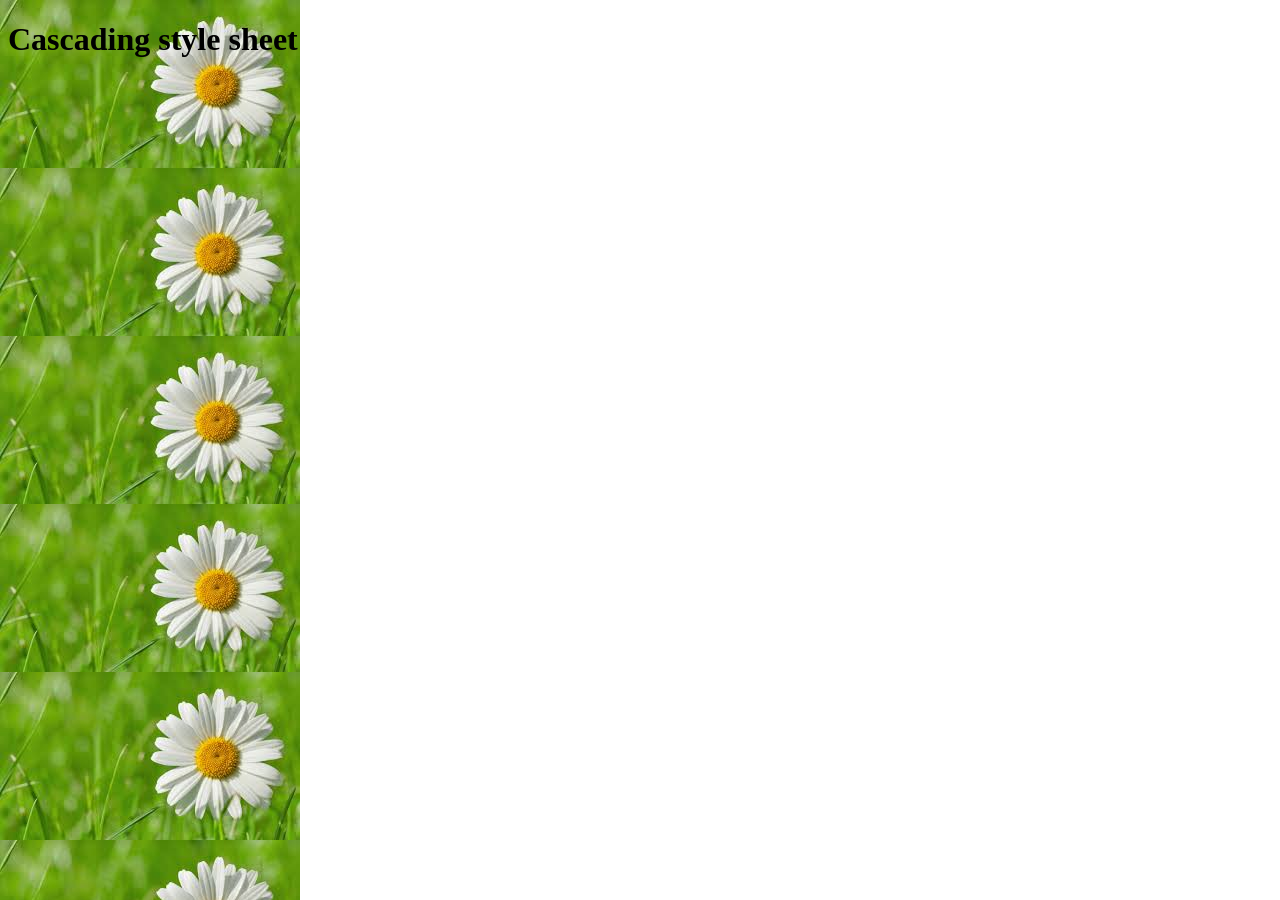
<file: background-image.html>
<!DOCTYPE html>
<html lang="en">
<head>
    <meta charset="UTF-8">
    <meta name="viewport" content="width=device-width, initial-scale=1.0">
    <title>Document</title>
    <style>
        body{
            background-image:url(images/flower.jpeg);
            //background-repeat:no-repeat;
            //background-repeat:repeat-x;
            background-repeat:repeat-y;
        }
    </style>
</head>
<body>
    <h1>Cascading style sheet</h1>

</body>
</html>
</file>
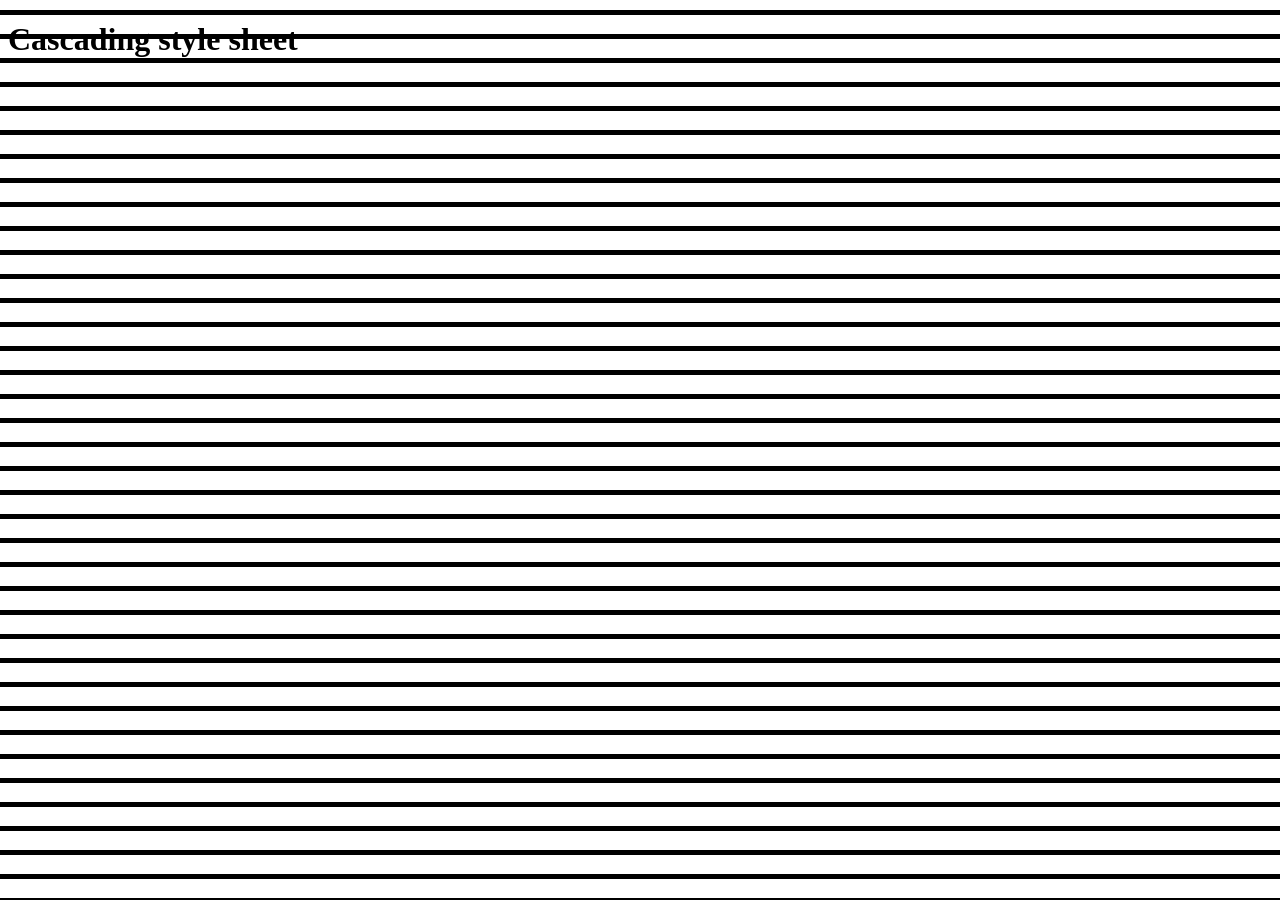
<file: background-image2.html>
<!DOCTYPE html>
<html lang="en">
<head>
    <meta charset="UTF-8">
    <meta name="viewport" content="width=device-width, initial-scale=1.0">
    <title>Document</title>
    <style>
        body{
            background-image:url(images/bg1.gif);
        }
    </style>
</head>
<body>
    <h1>Cascading style sheet</h1>

</body>
</html>
</file>
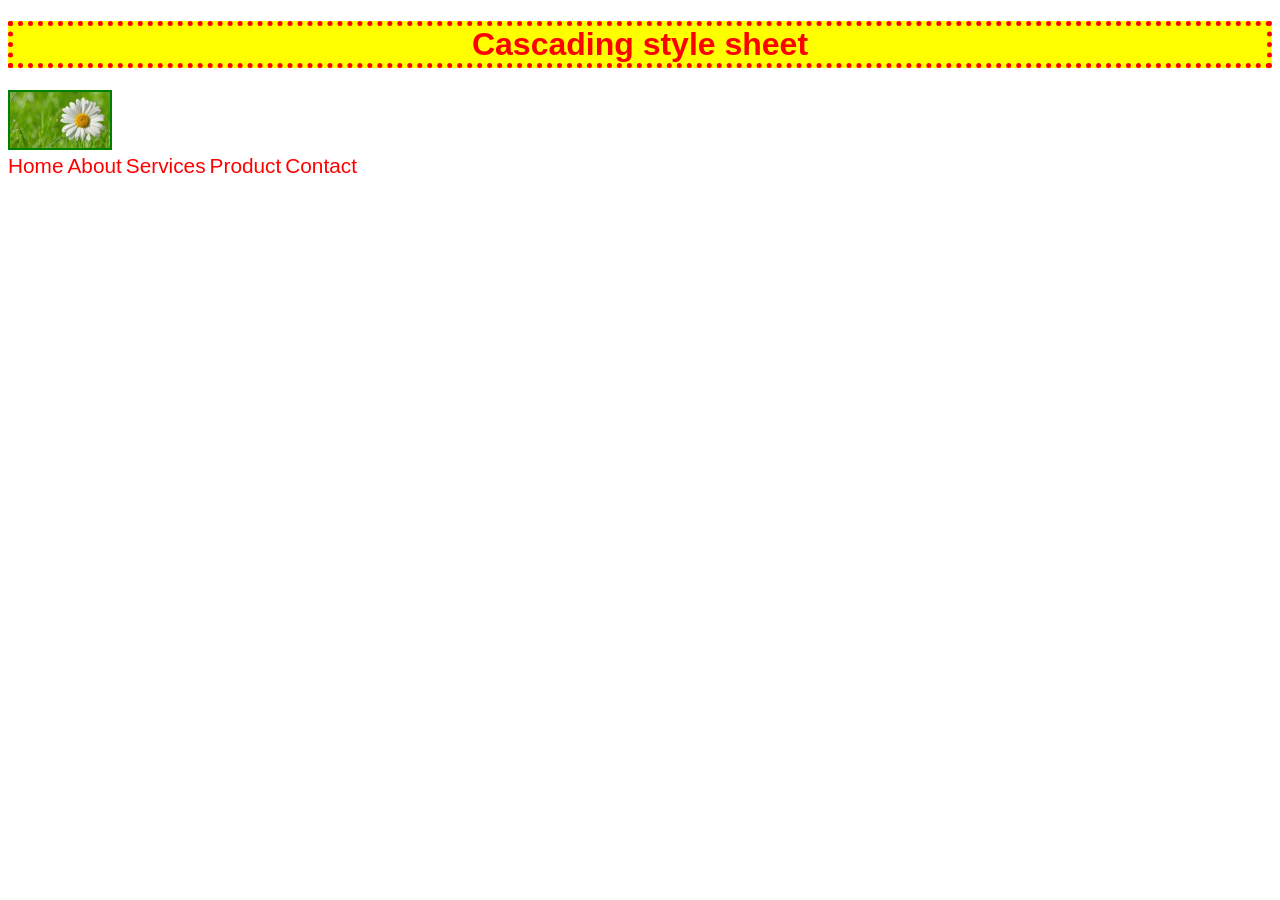
<file: border.html>
<!DOCTYPE html>
<html lang="en">
<head>
    <meta charset="UTF-8">
    <meta name="viewport" content="width=device-width, initial-scale=1.0">
    <title>Document</title>
    <style>
        h1{
            color:red;
            text-align: center;
            font-family: arial;
            background-color: yellow;
            //border:5px solid red;
            border:5px dotted red;
        }
        img{
            border:2px solid green;
            width:100px;
        }
        a{
            color:red;
            text-decoration: none;
            font-family: arial;
            font-size:1.3em;
        }
    </style>
</head>
<body>
    <h1>Cascading style sheet</h1>
    <img src="images/flower.jpeg"/>
    <br>
    <a href="">Home</a>
    <a href="">About</a>
    <a href="">Services</a>
    <a href="">Product</a>
    <a href="">Contact</a>
</body>
</html>
</file>
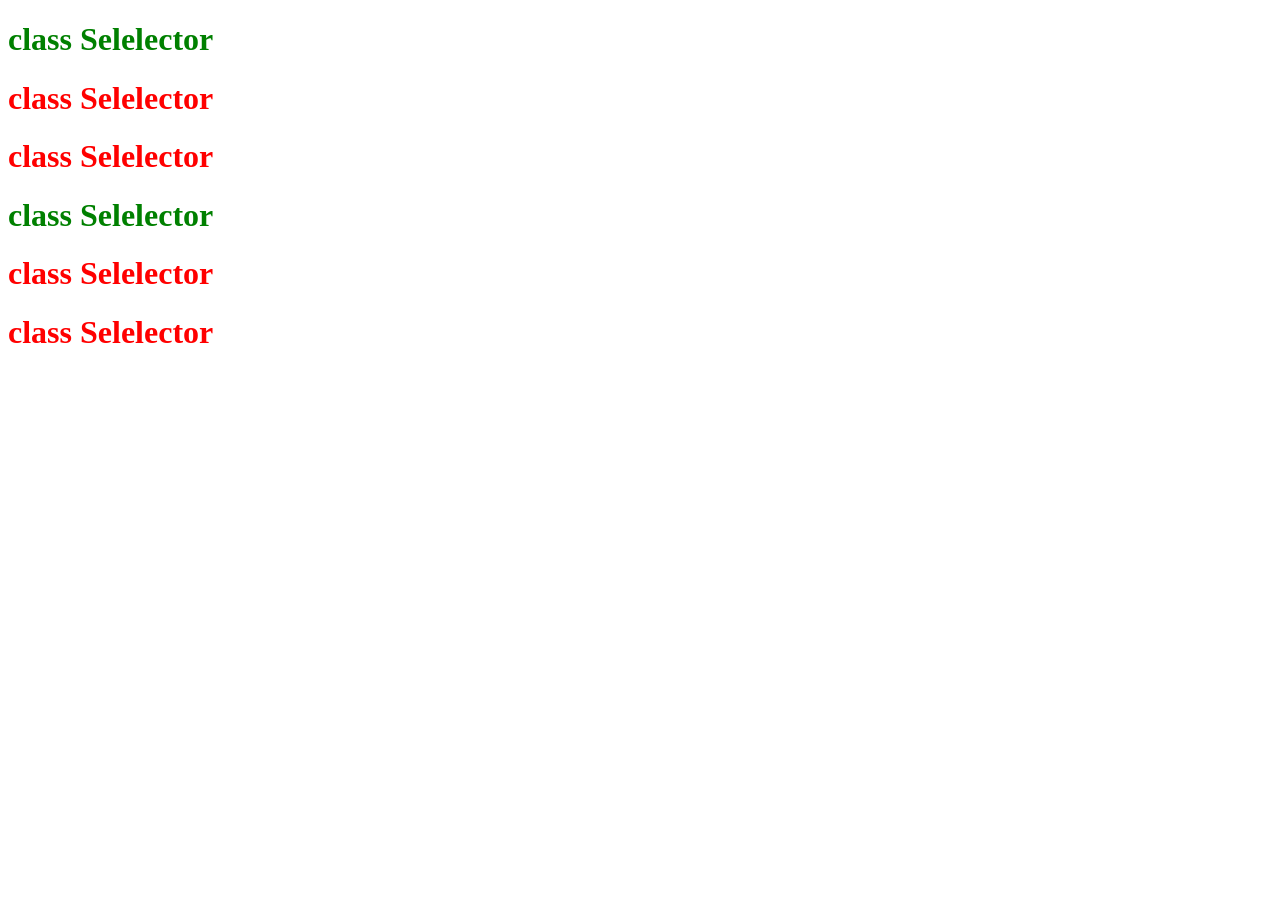
<file: class_selector.html>
<!DOCTYPE html>
<html lang="en">
<head>
    <meta charset="UTF-8">
    <meta name="viewport" content="width=device-width, initial-scale=1.0">
    <title>Document</title>
    <style>
        h1{
            color:red;
        }
        .txt{
            color:green;
        }
    </style>
</head>
<body>
<h1 class="txt">class Selelector</h1>
<h1>class Selelector</h1>
<h1>class Selelector</h1>
<h1 class="txt">class Selelector</h1>
<h1>class Selelector</h1>
<h1>class Selelector</h1>
</body>
</html>
</file>
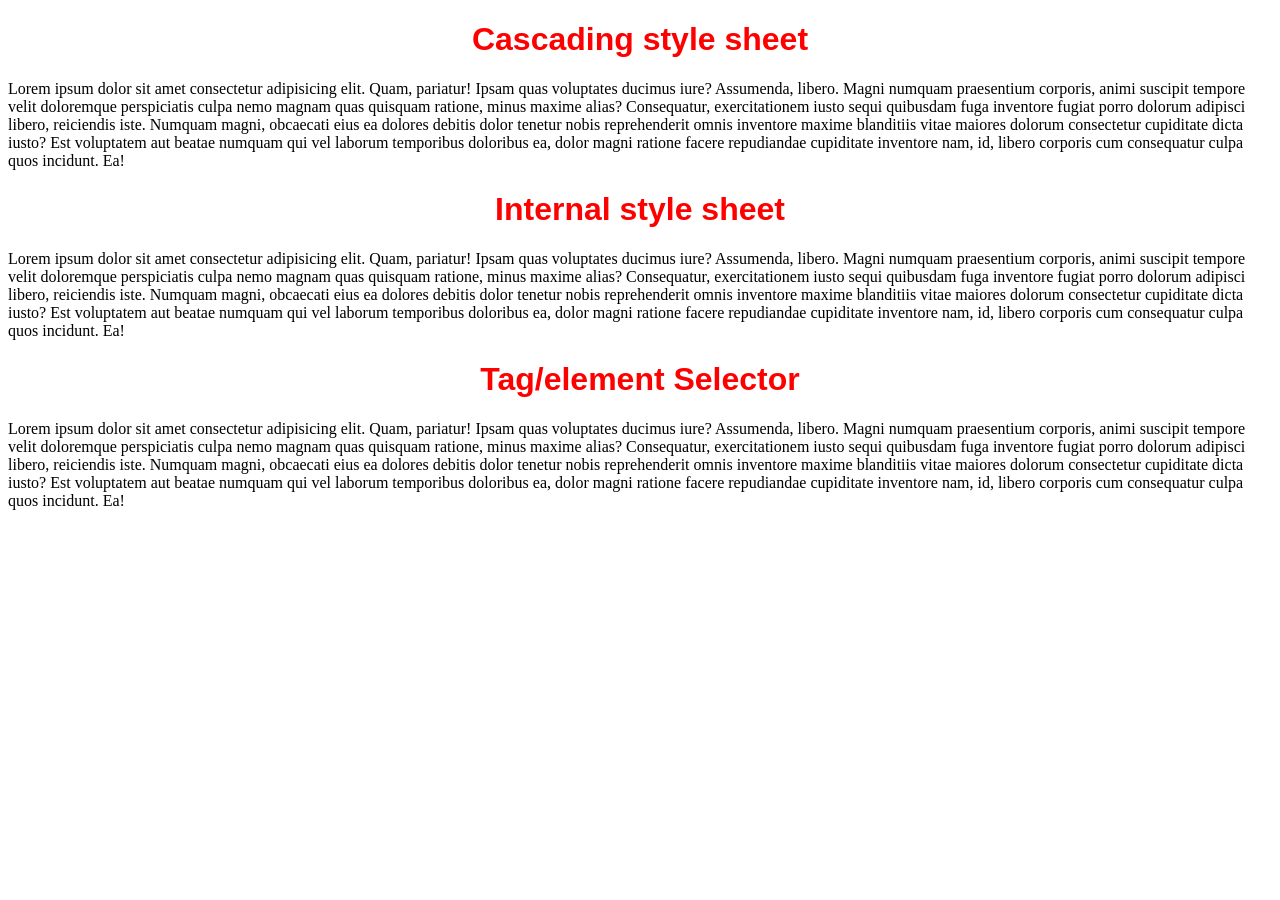
<file: comments.html>
<!DOCTYPE html>
<html lang="en">
<head>
    <meta charset="UTF-8">
    <meta name="viewport" content="width=device-width, initial-scale=1.0">
    <title>Document</title>
    <style>
        h1{
            color:red;
            text-align: center;
            font-family: arial;
            //background-color: yellow;
        }
        p{
            /*
            color:green;
            font-family: helvetica;
            font-size:1.4em; */
        }
    </style>
</head>
<body>
    <h1>Cascading style sheet</h1>
    <p>
        Lorem ipsum dolor sit amet consectetur adipisicing elit. Quam, pariatur! Ipsam quas voluptates ducimus iure? Assumenda, libero. Magni numquam praesentium corporis, animi suscipit tempore velit doloremque perspiciatis culpa nemo magnam quas quisquam ratione, minus maxime alias? Consequatur, exercitationem iusto sequi quibusdam fuga inventore fugiat porro dolorum adipisci libero, reiciendis iste. Numquam magni, obcaecati eius ea dolores debitis dolor tenetur nobis reprehenderit omnis inventore maxime blanditiis vitae maiores dolorum consectetur cupiditate dicta iusto? Est voluptatem aut beatae numquam qui vel laborum temporibus doloribus ea, dolor magni ratione facere repudiandae cupiditate inventore nam, id, libero corporis cum consequatur culpa quos incidunt. Ea!
    </p>
    <h1>Internal style sheet</h1>
    <p>
        Lorem ipsum dolor sit amet consectetur adipisicing elit. Quam, pariatur! Ipsam quas voluptates ducimus iure? Assumenda, libero. Magni numquam praesentium corporis, animi suscipit tempore velit doloremque perspiciatis culpa nemo magnam quas quisquam ratione, minus maxime alias? Consequatur, exercitationem iusto sequi quibusdam fuga inventore fugiat porro dolorum adipisci libero, reiciendis iste. Numquam magni, obcaecati eius ea dolores debitis dolor tenetur nobis reprehenderit omnis inventore maxime blanditiis vitae maiores dolorum consectetur cupiditate dicta iusto? Est voluptatem aut beatae numquam qui vel laborum temporibus doloribus ea, dolor magni ratione facere repudiandae cupiditate inventore nam, id, libero corporis cum consequatur culpa quos incidunt. Ea!
    </p>
    <h1>Tag/element Selector</h1>
    <p>
        Lorem ipsum dolor sit amet consectetur adipisicing elit. Quam, pariatur! Ipsam quas voluptates ducimus iure? Assumenda, libero. Magni numquam praesentium corporis, animi suscipit tempore velit doloremque perspiciatis culpa nemo magnam quas quisquam ratione, minus maxime alias? Consequatur, exercitationem iusto sequi quibusdam fuga inventore fugiat porro dolorum adipisci libero, reiciendis iste. Numquam magni, obcaecati eius ea dolores debitis dolor tenetur nobis reprehenderit omnis inventore maxime blanditiis vitae maiores dolorum consectetur cupiditate dicta iusto? Est voluptatem aut beatae numquam qui vel laborum temporibus doloribus ea, dolor magni ratione facere repudiandae cupiditate inventore nam, id, libero corporis cum consequatur culpa quos incidunt. Ea!
    </p>
</body>
</html>
</file>
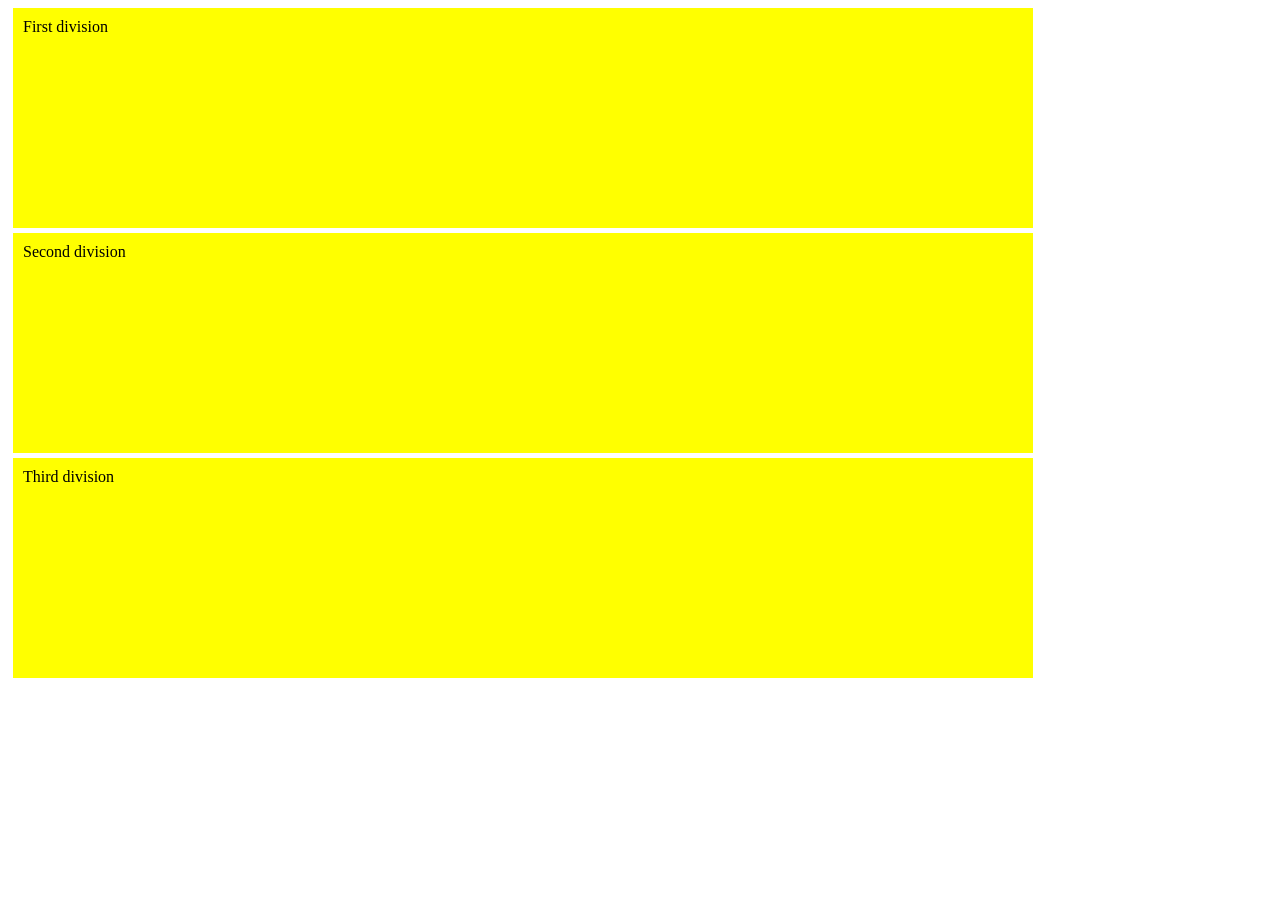
<file: div.html>
<!DOCTYPE html>
<html lang="en">
<head>
    <meta charset="UTF-8">
    <meta name="viewport" content="width=device-width, initial-scale=1.0">
    <title>Document</title>
    <style>
        div{
            width:1000px;
            height:200px;
            background-color: yellow;
            margin:5px;
            padding:10px;
        }
    </style>
</head>
<body>
<div>First division</div>
<div>Second division</div>
<div>Third division</div>
</body>
</html>
</file>
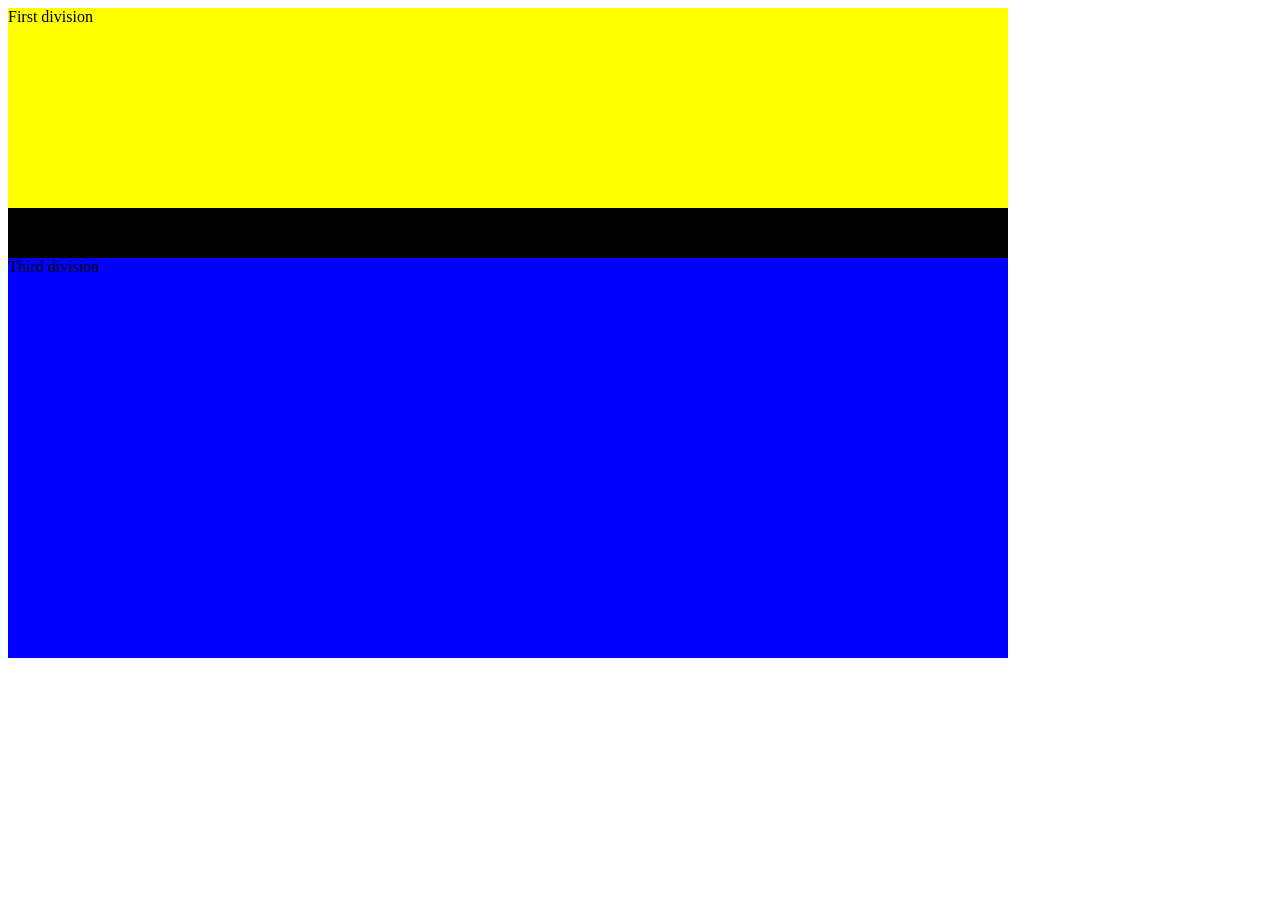
<file: div_class_selector.html>
<!DOCTYPE html>
<html lang="en">
<head>
    <meta charset="UTF-8">
    <meta name="viewport" content="width=device-width, initial-scale=1.0">
    <title>Document</title>
    <style>
        .one{
            width:1000px;
            height:200px;
            background-color: yellow;
        }
        .two{
            width:1000px;
            height:50px;
            background-color: black;
        }
        .three{
            width:1000px;
            height:400px;
            background-color: blue;
        }
    </style>
</head>
<body>
<div class="one">First division</div>
<div class="two">Second division</div>
<div class="three">Third division</div>
</body>
</html>
</file>
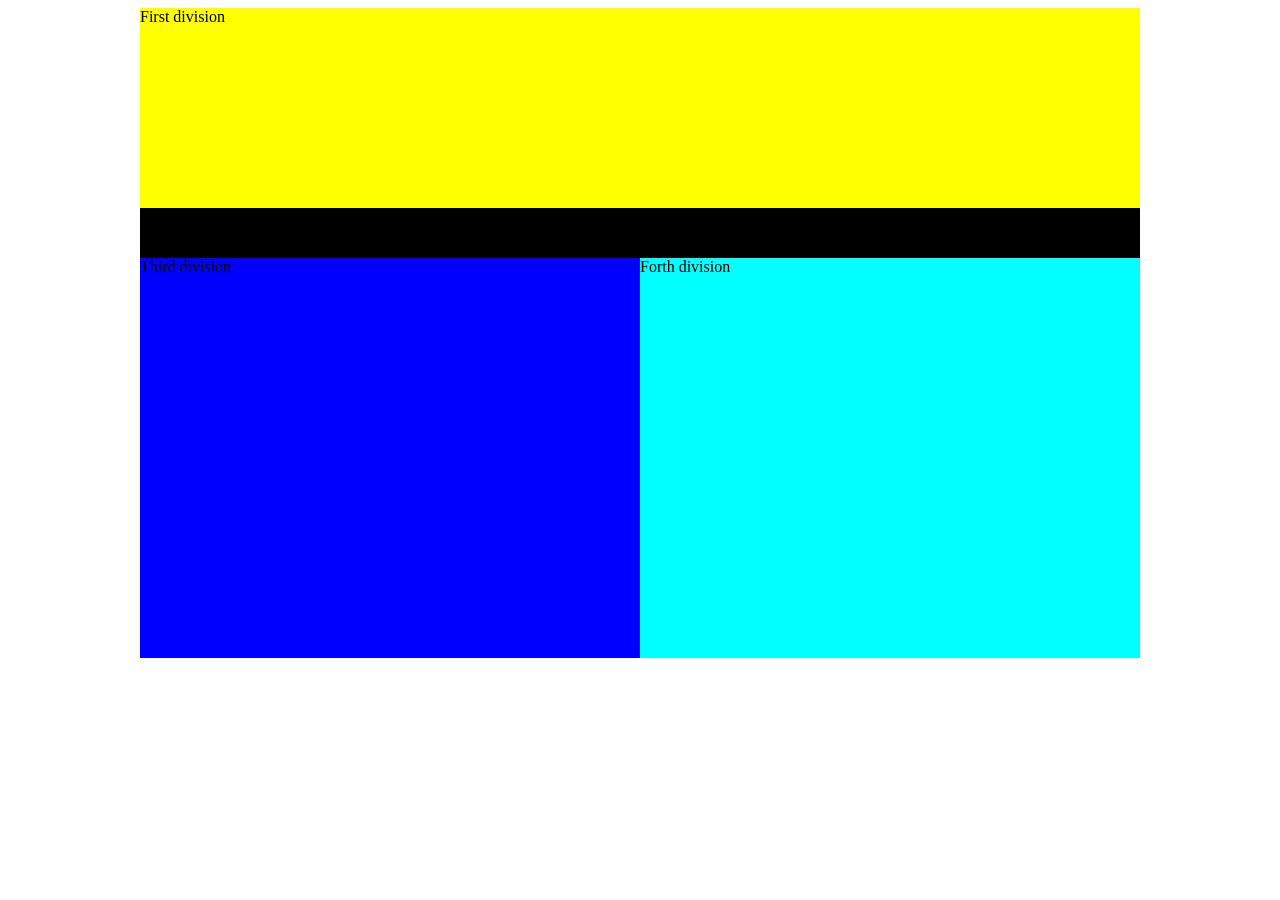
<file: div_class_selector2.html>
<!DOCTYPE html>
<html lang="en">
<head>
    <meta charset="UTF-8">
    <meta name="viewport" content="width=device-width, initial-scale=1.0">
    <title>Document</title>
    <style>
        .one{
            width:1000px;
            height:200px;
            background-color: yellow;
        }
        .two{
            width:1000px;
            height:50px;
            background-color: black;
        }
        .three{
            width:500px;
            height:400px;
            background-color: blue;
            float:left;
        }
        .four{
            width:500px;
            height:400px;
            background-color: cyan;
            float:right;
        }
        .container{
            width:1000px;
            height:auto;
            margin:auto;
        }
    </style>
</head>
<body>
<div class="container">
    <div class="one">First division</div>
    <div class="two">Second division</div>
    <div class="three">Third division</div>
    <div class="four">Forth division</div>
</div>
</body>
</html>
</file>
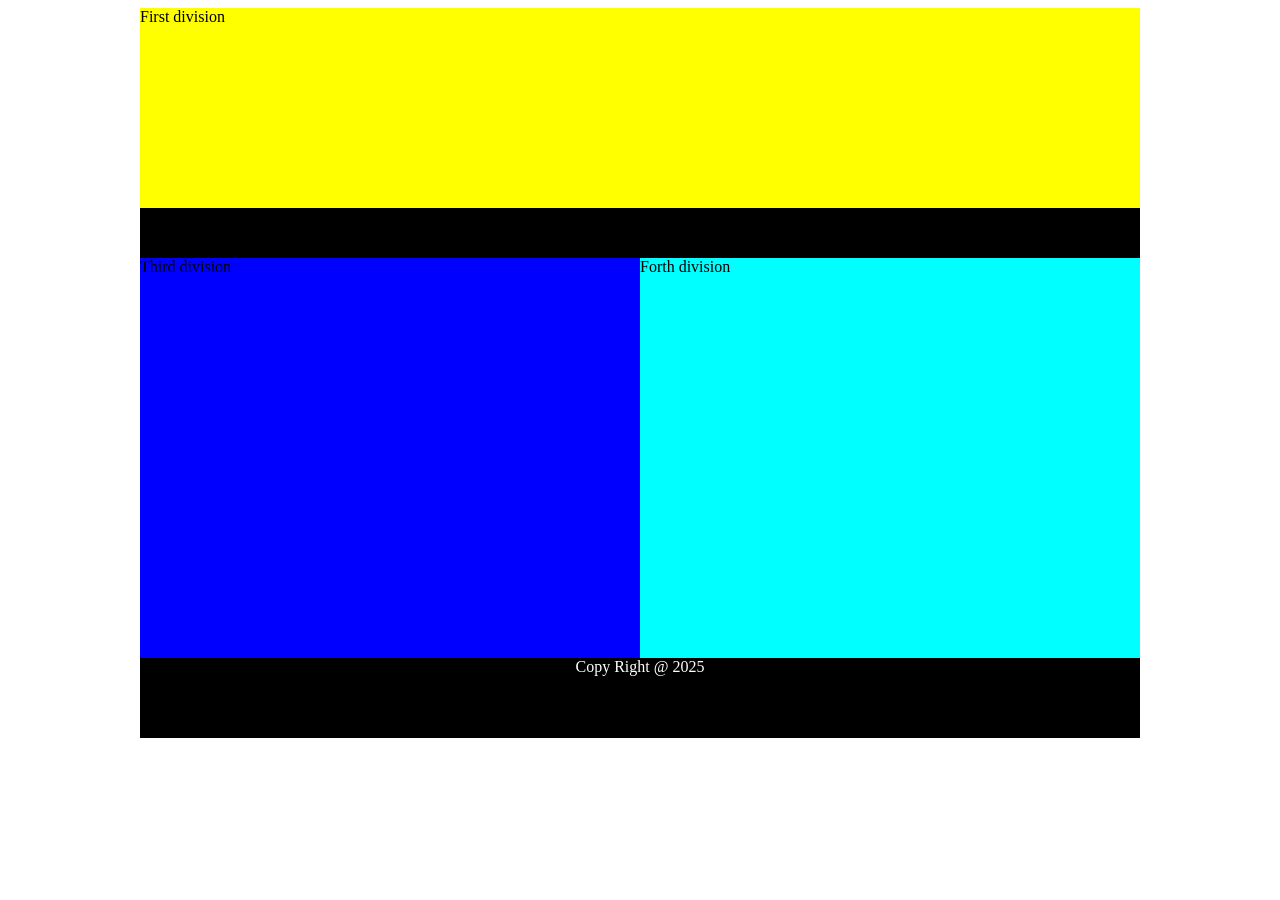
<file: div_class_selector3.html>
<!DOCTYPE html>
<html lang="en">
<head>
    <meta charset="UTF-8">
    <meta name="viewport" content="width=device-width, initial-scale=1.0">
    <title>Document</title>
    <style>
        .one{
            width:1000px;
            height:200px;
            background-color: yellow;
        }
        .two{
            width:1000px;
            height:50px;
            background-color: black;
        }
        .three{
            width:500px;
            height:400px;
            background-color: blue;
            float:left;
        }
        .four{
            width:500px;
            height:400px;
            background-color: cyan;
            float:right;
        }
        .container{
            width:1000px;
            height:auto;
            margin:auto;
        }
        .footer{
            width:1000px;
            height:80px;
            background-color: black;
            color:white;
            text-align: center;
            clear:both;
        }
    </style>
</head>
<body>
<div class="container">
    
    <div class="one">First division</div>
    <div class="two">Second division</div>
    
    <div class="three">Third division</div>
    <div class="four">Forth division</div>
    <div class="footer">Copy Right @ 2025</div>
</div>
</body>
</html>
</file>
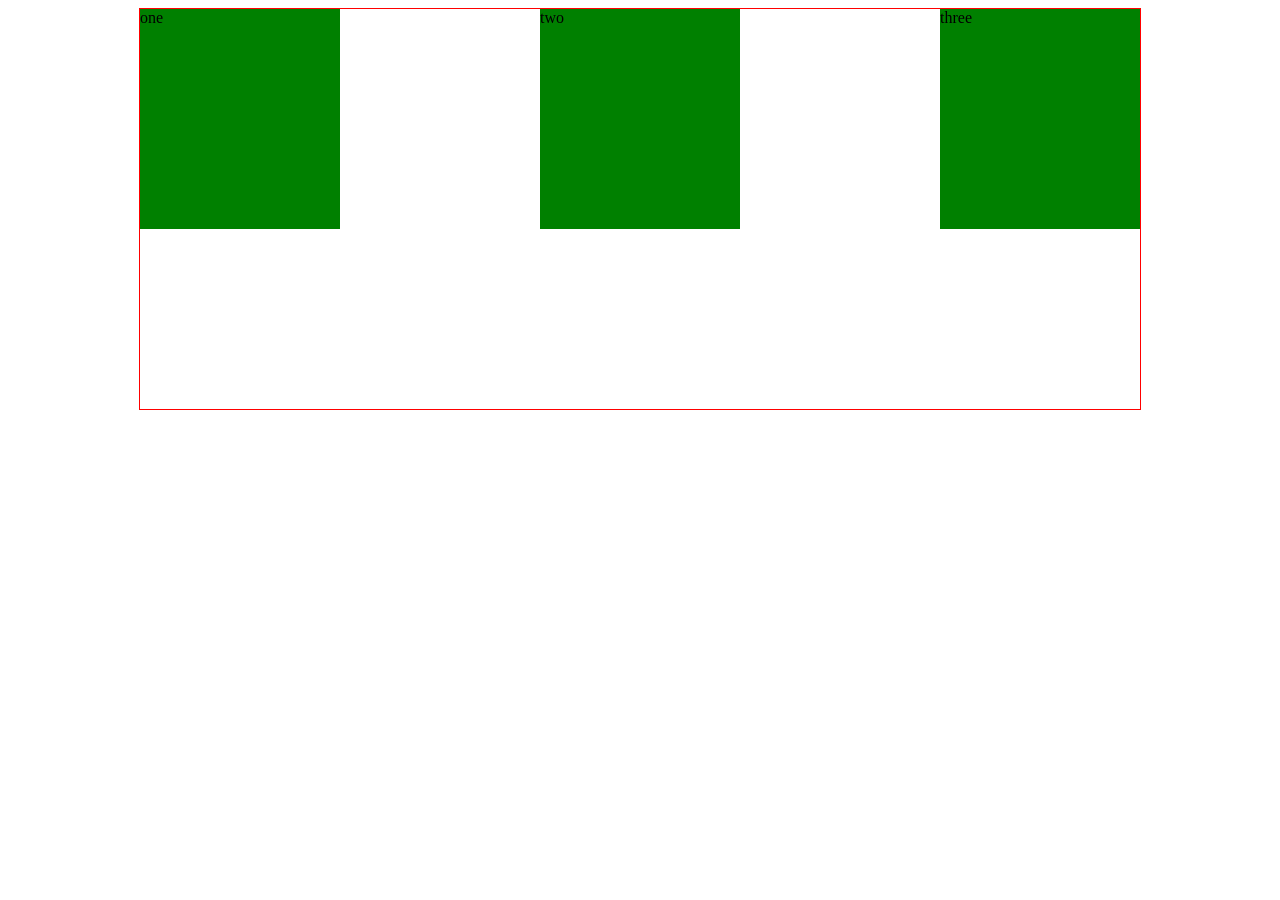
<file: flexBox.html>
<!DOCTYPE html>
<html lang="en">
<head>
    <meta charset="UTF-8">
    <meta name="viewport" content="width=device-width, initial-scale=1.0">
    <title>Document</title>
    <style>
        .container{
            width:1000px;
            height:400px;
            border:1px solid red;
            margin:auto;
            display:flex;
            //justify-content: flex-end;
            //justify-content:center;
            //justify-content:space-around;
            justify-content:space-between;
        }
        .box{
            width:200px;
            height:220px;
            background-color: green;
        }
    </style>
</head>
<body>
<div class="container">
    <div class="box">one</div>
    <div class="box">two</div>
    <div class="box">three</div>
</div>
</body>
</html>
</file>
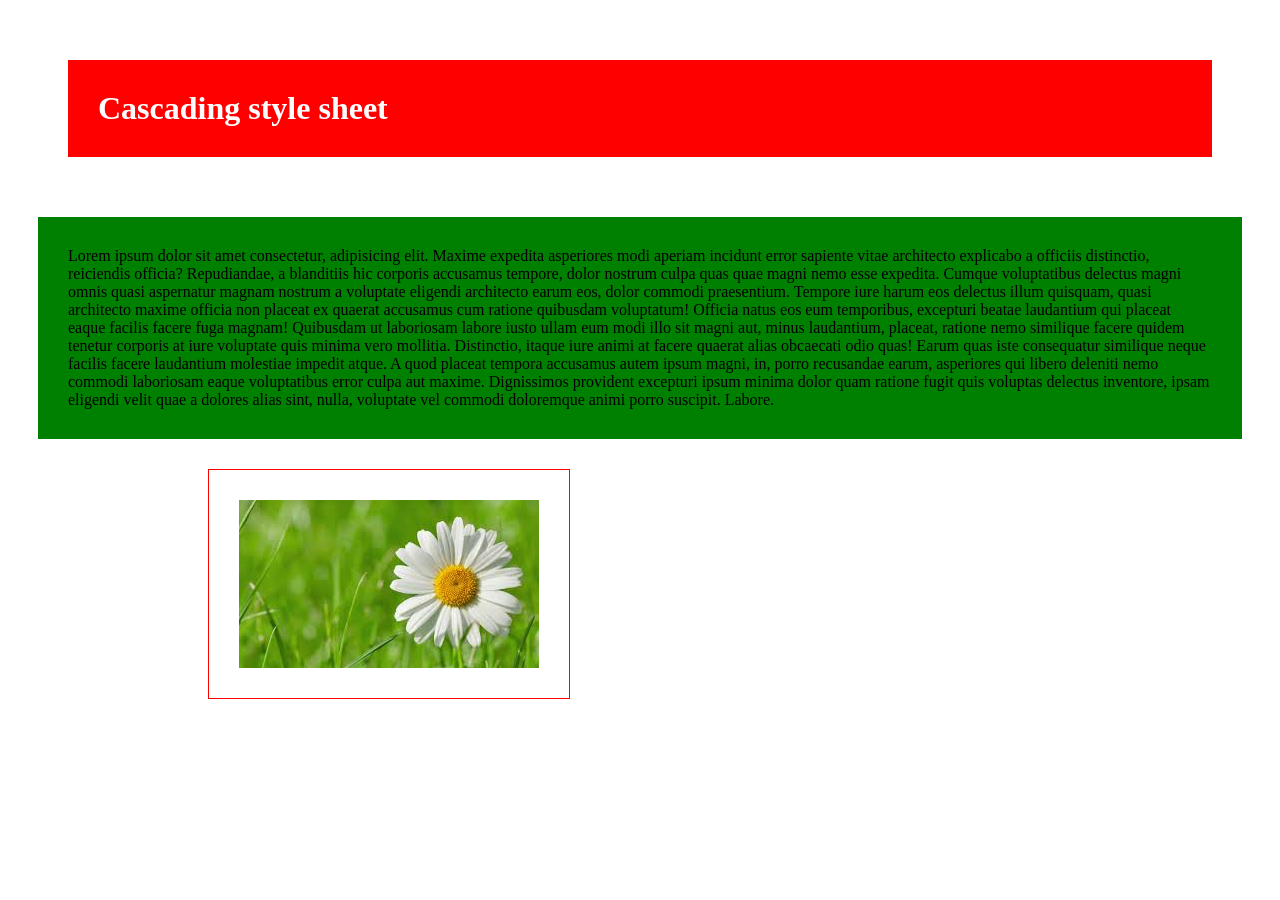
<file: margin_padding.html>
<!DOCTYPE html>
<html lang="en">
<head>
    <meta charset="UTF-8">
    <meta name="viewport" content="width=device-width, initial-scale=1.0">
    <title>Document</title>
    <style>
        h1{
            background-color: red;
            color:white;
            margin:60px;
            padding:30px;
        }
        p{
            background-color: green;
            padding:30px;
            margin:30px;
        }
        img{
            border:1px solid red;
            padding:30px;
            margin-left:200px;
        }
    </style>
</head>
<body>
    <h1>Cascading style sheet</h1>
    <p>
        Lorem ipsum dolor sit amet consectetur, adipisicing elit. Maxime expedita asperiores modi aperiam incidunt error sapiente vitae architecto explicabo a officiis distinctio, reiciendis officia? Repudiandae, a blanditiis hic corporis accusamus tempore, dolor nostrum culpa quas quae magni nemo esse expedita. Cumque voluptatibus delectus magni omnis quasi aspernatur magnam nostrum a voluptate eligendi architecto earum eos, dolor commodi praesentium. Tempore iure harum eos delectus illum quisquam, quasi architecto maxime officia non placeat ex quaerat accusamus cum ratione quibusdam voluptatum! Officia natus eos eum temporibus, excepturi beatae laudantium qui placeat eaque facilis facere fuga magnam! Quibusdam ut laboriosam labore iusto ullam eum modi illo sit magni aut, minus laudantium, placeat, ratione nemo similique facere quidem tenetur corporis at iure voluptate quis minima vero mollitia. Distinctio, itaque iure animi at facere quaerat alias obcaecati odio quas! Earum quas iste consequatur similique neque facilis facere laudantium molestiae impedit atque. A quod placeat tempora accusamus autem ipsum magni, in, porro recusandae earum, asperiores qui libero deleniti nemo commodi laboriosam eaque voluptatibus error culpa aut maxime. Dignissimos provident excepturi ipsum minima dolor quam ratione fugit quis voluptas delectus inventore, ipsam eligendi velit quae a dolores alias sint, nulla, voluptate vel commodi doloremque animi porro suscipit. Labore.
    </p>
    <img src="images/flower.jpeg">
</body>
</html>
</file>
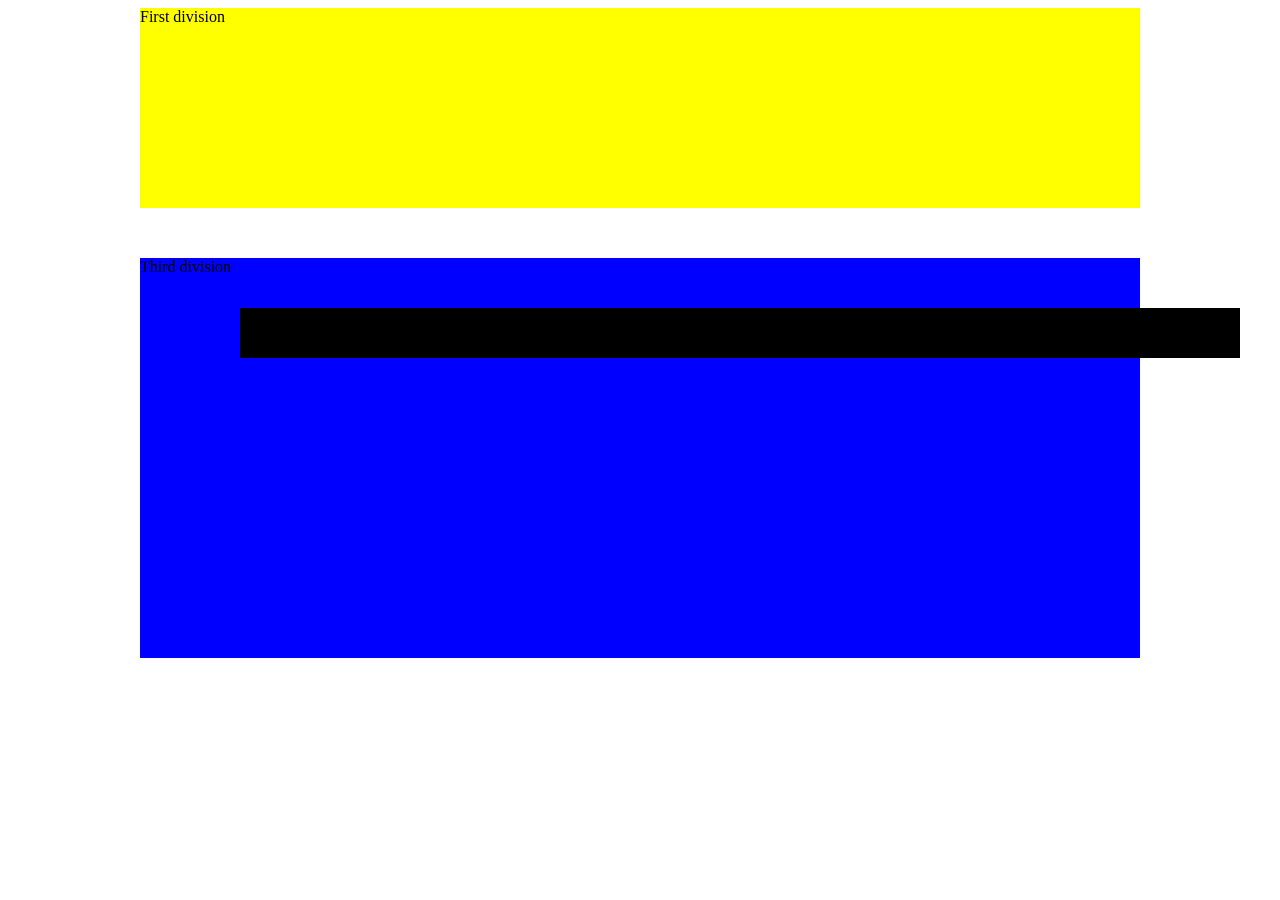
<file: positions.html>
<!DOCTYPE html>
<html lang="en">
<head>
    <meta charset="UTF-8">
    <meta name="viewport" content="width=device-width, initial-scale=1.0">
    <title>Document</title>
    <style>
        .one{
            width:1000px;
            height:200px;
            background-color: yellow;
        }
        .two{
            width:1000px;
            height:50px;
            background-color: black;
            position:relative;
            //position:absolute;
            top:100px;
            left:100px;
        }
        .three{
            width:1000px;
            height:400px;
            background-color: blue;

        }

        .container{
            width:1000px;
            height:auto;
            margin:auto;
        }
    </style>
</head>
<body>
<div class="container">
    <div class="one">First division</div>
    <div class="two">Second division</div>
    <div class="three">Third division</div>
  </div>
</body>
</html>
</file>
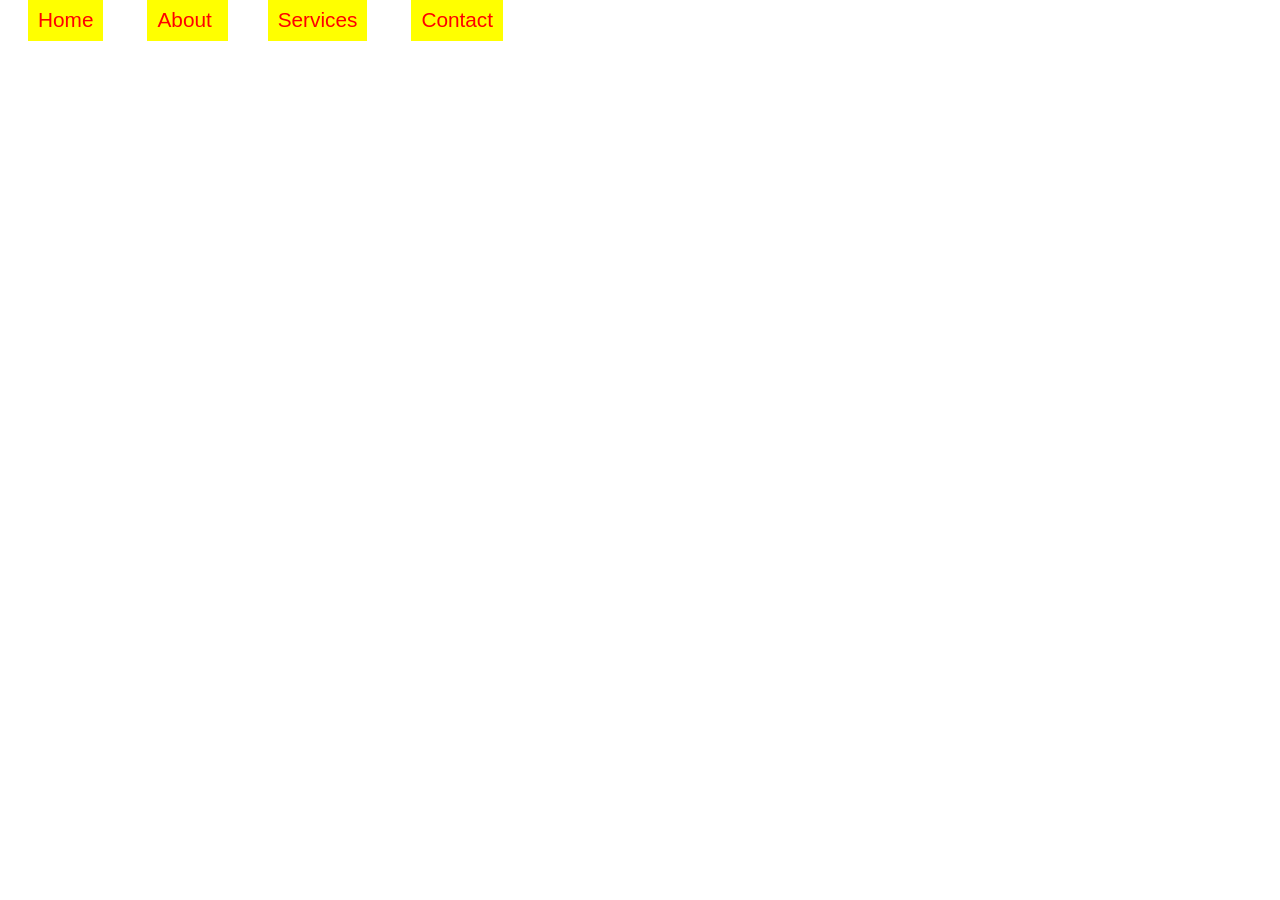
<file: pseudo.html>
<!DOCTYPE html>
<html lang="en">
<head>
    <meta charset="UTF-8">
    <meta name="viewport" content="width=device-width, initial-scale=1.0">
    <title>Document</title>
    <style>
       a{
        color:red;
        font-size:1.3em;
        font-family: arial;
        text-decoration:none;
        background-color: yellow;
        margin:20px;
        padding:10px;
       }
       a:hover{
        background-color: black;
        color:white;
       }
    </style>
</head>
<body>
    <a href="">Home</a>
    <a href="">About </a>
    <a href="">Services</a>
    <a href="">Contact</a>

</body>
</html>
</file>
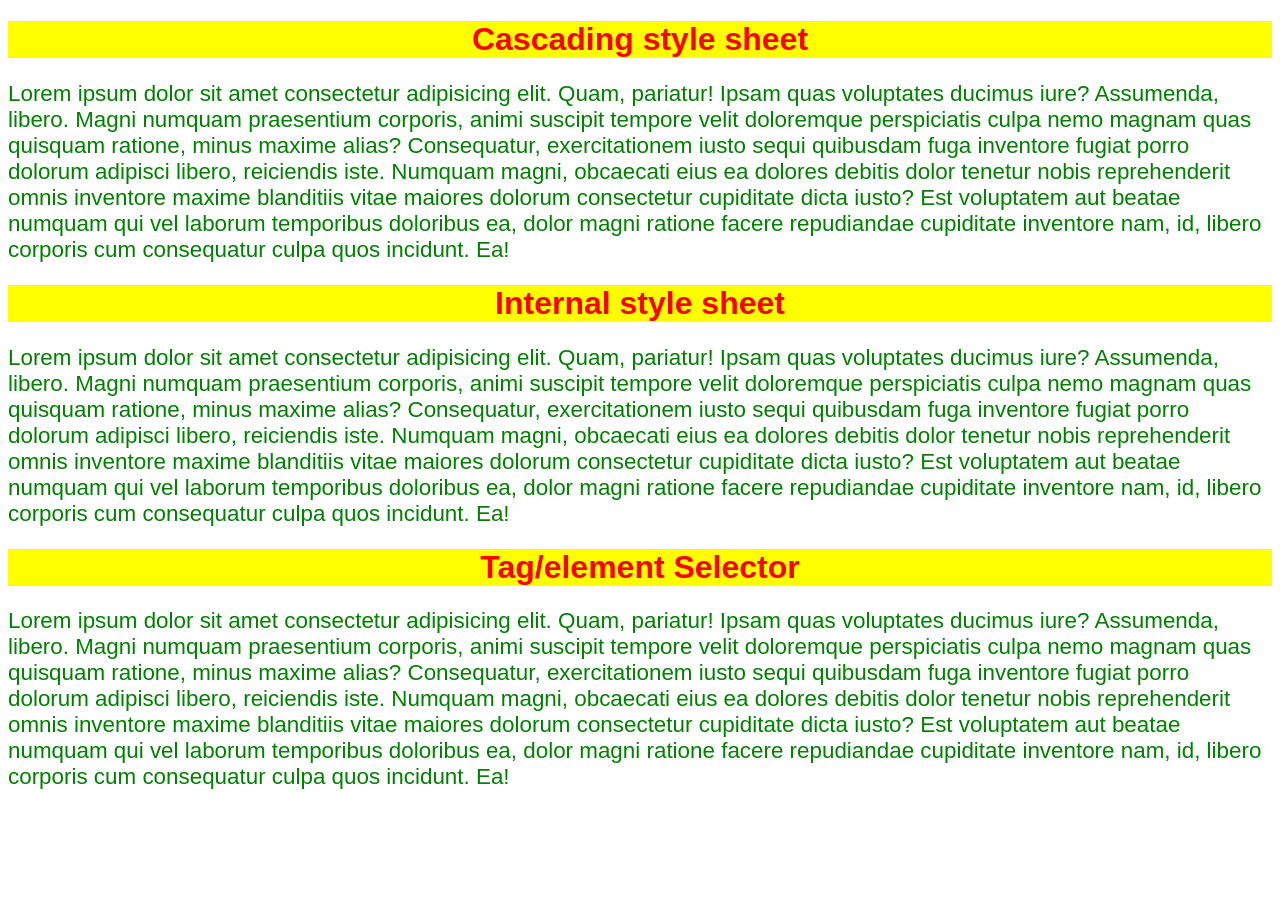
<file: web.html>
<!DOCTYPE html>
<html lang="en">
<head>
    <meta charset="UTF-8">
    <meta name="viewport" content="width=device-width, initial-scale=1.0">
    <title>Document</title>
    <style>
        h1{
            color:red;
            text-align: center;
            font-family: arial;
            background-color: yellow;
        }
        p{
            color:green;
            font-family: helvetica;
            font-size:1.4em;
        }
    </style>
</head>
<body>
    <h1>Cascading style sheet</h1>
    <p>
        Lorem ipsum dolor sit amet consectetur adipisicing elit. Quam, pariatur! Ipsam quas voluptates ducimus iure? Assumenda, libero. Magni numquam praesentium corporis, animi suscipit tempore velit doloremque perspiciatis culpa nemo magnam quas quisquam ratione, minus maxime alias? Consequatur, exercitationem iusto sequi quibusdam fuga inventore fugiat porro dolorum adipisci libero, reiciendis iste. Numquam magni, obcaecati eius ea dolores debitis dolor tenetur nobis reprehenderit omnis inventore maxime blanditiis vitae maiores dolorum consectetur cupiditate dicta iusto? Est voluptatem aut beatae numquam qui vel laborum temporibus doloribus ea, dolor magni ratione facere repudiandae cupiditate inventore nam, id, libero corporis cum consequatur culpa quos incidunt. Ea!
    </p>
    <h1>Internal style sheet</h1>
    <p>
        Lorem ipsum dolor sit amet consectetur adipisicing elit. Quam, pariatur! Ipsam quas voluptates ducimus iure? Assumenda, libero. Magni numquam praesentium corporis, animi suscipit tempore velit doloremque perspiciatis culpa nemo magnam quas quisquam ratione, minus maxime alias? Consequatur, exercitationem iusto sequi quibusdam fuga inventore fugiat porro dolorum adipisci libero, reiciendis iste. Numquam magni, obcaecati eius ea dolores debitis dolor tenetur nobis reprehenderit omnis inventore maxime blanditiis vitae maiores dolorum consectetur cupiditate dicta iusto? Est voluptatem aut beatae numquam qui vel laborum temporibus doloribus ea, dolor magni ratione facere repudiandae cupiditate inventore nam, id, libero corporis cum consequatur culpa quos incidunt. Ea!
    </p>
    <h1>Tag/element Selector</h1>
    <p>
        Lorem ipsum dolor sit amet consectetur adipisicing elit. Quam, pariatur! Ipsam quas voluptates ducimus iure? Assumenda, libero. Magni numquam praesentium corporis, animi suscipit tempore velit doloremque perspiciatis culpa nemo magnam quas quisquam ratione, minus maxime alias? Consequatur, exercitationem iusto sequi quibusdam fuga inventore fugiat porro dolorum adipisci libero, reiciendis iste. Numquam magni, obcaecati eius ea dolores debitis dolor tenetur nobis reprehenderit omnis inventore maxime blanditiis vitae maiores dolorum consectetur cupiditate dicta iusto? Est voluptatem aut beatae numquam qui vel laborum temporibus doloribus ea, dolor magni ratione facere repudiandae cupiditate inventore nam, id, libero corporis cum consequatur culpa quos incidunt. Ea!
    </p>
</body>
</html>
</file>
